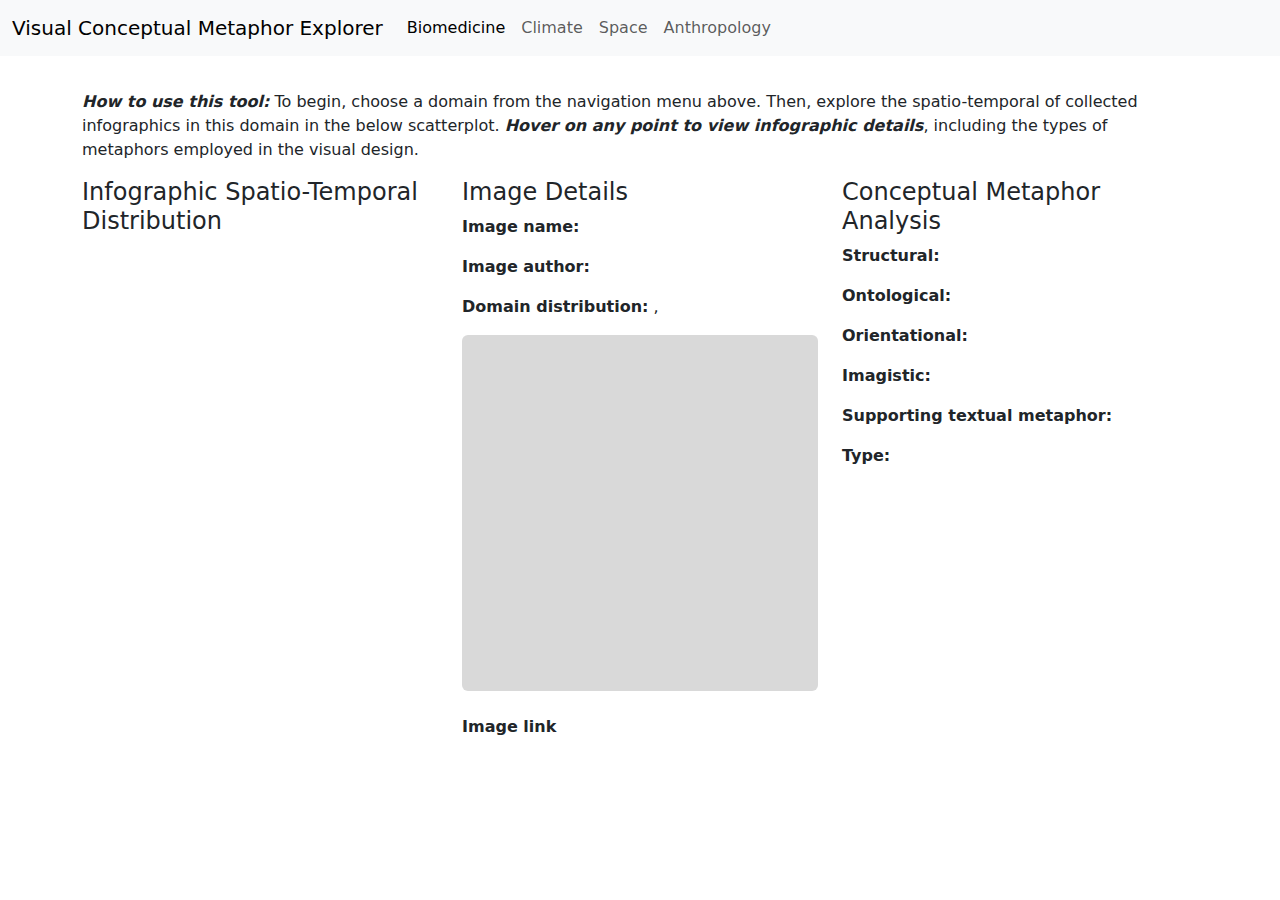
<file: exploratoryTool/index.html>
<!doctype html>
<html lang="en">
  <head>
    <meta charset="utf-8">
    <meta name="viewport" content="width=device-width, initial-scale=1">
    <title>Visual Conceptual Metaphor Explorer</title>
    <link href="https://cdn.jsdelivr.net/npm/bootstrap@5.3.3/dist/css/bootstrap.min.css" rel="stylesheet" integrity="sha384-QWTKZyjpPEjISv5WaRU9OFeRpok6YctnYmDr5pNlyT2bRjXh0JMhjY6hW+ALEwIH" crossorigin="anonymous">
    <link href="style.css" rel="stylesheet">
</head>
  <body>
    <div class="container-lg">
        <p>
            <span class="tips">How to use this tool:</span> To begin, choose a domain from the navigation menu above. 
            Then, explore the spatio-temporal of collected infographics in this domain in the below scatterplot. 
            <span class="tips">Hover on any point to view infographic details</span>, including the types of metaphors employed in the visual design. <br>
        </p>
        <!-- NAVIGATION MENU -->
        <nav class="navbar fixed-top navbar-expand-lg bg-body-tertiary">
            <div class="container-fluid">
                <a class="navbar-brand" href="#">Visual Conceptual Metaphor Explorer</a>
                <button class="navbar-toggler" type="button" data-bs-toggle="collapse" data-bs-target="#navbarSupportedContent" aria-controls="navbarSupportedContent" aria-expanded="false" aria-label="Toggle navigation">
                  <span class="navbar-toggler-icon"></span>
                </button>
                <div class="collapse navbar-collapse" id="navbarSupportedContent">
                  <ul class="navbar-nav me-auto mb-2 mb-lg-0">
                    <li class="nav-item">
                      <a class="nav-link active" id="biomed" aria-current="page" href="#">Biomedicine</a>
                    </li>
                    <li class="nav-item">
                      <a class="nav-link" id="climate" href="#">Climate</a>
                    </li>
                    <li class="nav-item">
                        <a class="nav-link" id="space" href="#">Space</a>
                    </li>
                    <li class="nav-item">
                    <a class="nav-link" id="anthro" href="#">Anthropology</a>
                    </li>

          </nav>

        <!-- SCATTERPLOT CONTEXT -->
        <div class="row">
            <div class="col-lg-4">
                <h4>Infographic Spatio-Temporal Distribution</h4>
                  <div id="scatterplot">
                    <div id="tooltip" class="tooltip">
                      <span id="values"></span>
                    </div>
                  </div>
              </div>

            <!-- IMAGE FOCUS - RIGHT SIDE OF VIEWER -->
            <div class="col-lg-4">
                <h4>Image Details</h4>
                <p>
                  <span class="emph">Image name:</span>
                  <span id="name-title"></span>
                </p>

                <p>
                  <span class="emph">Image author:</span>
                  <span id="author-title"></span>
                </p>

                <p>
                  <span class="emph">Domain distribution:</span>
                  <span id="primary-domain-title"></span>, 
                  <span id="secondary-domain-title"></span>
                </p>

                <figure class="figure">
                    <img  id="preview-img" src="images/placeholder.png" class="figure-img img-fluid rounded">
                </figure>

                <p>
                  <span class="emph">Image link</span><br>
                  <a href="" id="link-title" target="_blank" rel="noopener"></a>
                  <!-- <a id="link-title"></a> -->
                </p>
              </div>

              <div class="col-lg-4">
                  <h4>Conceptual Metaphor Analysis</h4>

                  <div id="barplot"></div>

                  <p>
                    <span class="emph">Structural:</span>
                    <span id="structural-details"></span>
                  </p>

                  <p>
                    <span class="emph">Ontological:</span>
                    <span id="ontological-details"></span>
                  </p>

                  <p>
                    <span class="emph">Orientational:</span>
                    <span id="orientational-details"></span>
                  </p>

                  <p>
                    <span class="emph">Imagistic:</span>
                    <span id="imagistic-details"></span>
                  </p>

                  <p>
                    <span class="emph">Supporting textual metaphor:</span>
                    <span id="text-support-graphical-metaphors"></span>
                  </p>

                  <p>
                    <span class="emph">Type:</span>
                    <span id="text-support-graphical-metaphors-details"></span>
                  </p>
              </div>
        </div>    
    </div>

    <script src="https://d3js.org/d3.v6.js"></script>
    <script src="./scatterplotFilter.js"></script>
    <script src="./bar.js"></script>

    <script src="https://cdn.jsdelivr.net/npm/bootstrap@5.3.3/dist/js/bootstrap.bundle.min.js" integrity="sha384-YvpcrYf0tY3lHB60NNkmXc5s9fDVZLESaAA55NDzOxhy9GkcIdslK1eN7N6jIeHz" crossorigin="anonymous"></script>
    <script src="https://cdn.jsdelivr.net/npm/@popperjs/core@2.11.8/dist/umd/popper.min.js" integrity="sha384-I7E8VVD/ismYTF4hNIPjVp/Zjvgyol6VFvRkX/vR+Vc4jQkC+hVqc2pM8ODewa9r" crossorigin="anonymous"></script>
    <script src="https://cdn.jsdelivr.net/npm/bootstrap@5.3.3/dist/js/bootstrap.min.js" integrity="sha384-0pUGZvbkm6XF6gxjEnlmuGrJXVbNuzT9qBBavbLwCsOGabYfZo0T0to5eqruptLy" crossorigin="anonymous"></script>

    <script>
      async function dataSlice(dataCSV){
        const dataset= await d3.csv(dataCSV)
        console.table(dataset[0])

        const biomedData = dataset.filter(d => {
              if (d.primary_domain == "Biomedicine"){
                return d
              }
            })
        const climateData = dataset.filter(d => {
          if (d.primary_domain == "Climate"){
            return d
          }
        })
        const spaceData = dataset.filter(d => {
              if (d.primary_domain == "Space"){
                return d
              }
            })
        const anthroData = dataset.filter(d => {
          if (d.primary_domain == "Anthropology"){
            return d
          }
        })

        //console.table(dataset[0])

        drawScatterPlot(biomedData) //initial draw
        drawBarPlot()
        
        d3.select("#biomed").on("click", function(d, i) {
            updateScatterPlot(biomedData)
          })
        d3.select("#climate").on("click", function(d, i) {
          updateScatterPlot(climateData)
          })
        d3.select("#space").on("click", function(d, i) {
            updateScatterPlot(spaceData)
          })
        d3.select("#anthro").on("click", function(d, i) {
          updateScatterPlot(anthroData)
          })
      }

      dataSlice("./data/DATABASE.csv")

    </script>

</body>
</html>
</file>
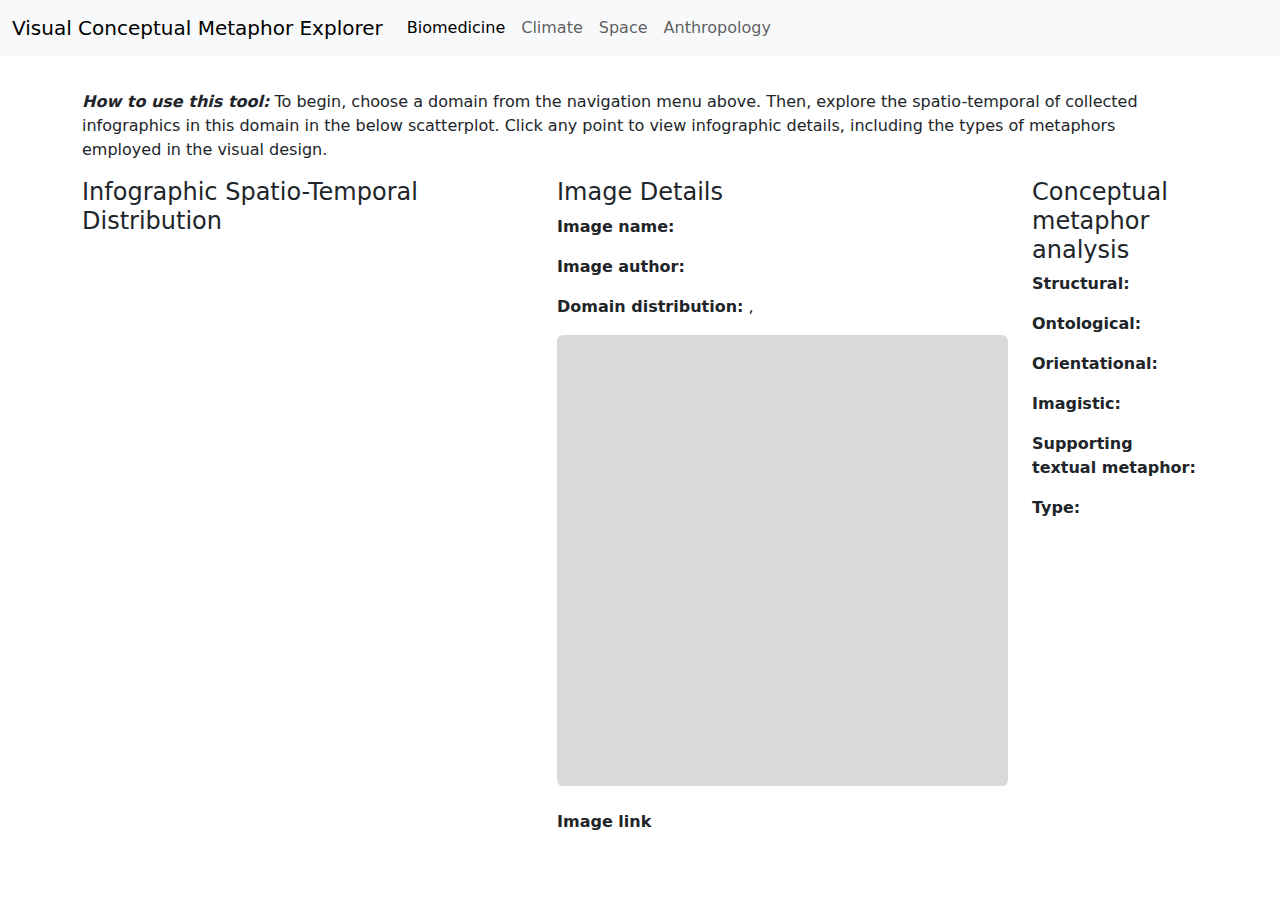
<file: exploratoryTool2/index.html>
<!doctype html>
<html lang="en">
  <head>
    <meta charset="utf-8">
    <meta name="viewport" content="width=device-width, initial-scale=1">
    <title>Bootstrap demo</title>
    <link href="https://cdn.jsdelivr.net/npm/bootstrap@5.3.3/dist/css/bootstrap.min.css" rel="stylesheet" integrity="sha384-QWTKZyjpPEjISv5WaRU9OFeRpok6YctnYmDr5pNlyT2bRjXh0JMhjY6hW+ALEwIH" crossorigin="anonymous">
    <link href="style.css" rel="stylesheet">
</head>
  <body>
    <div class="container-lg">
        <p>
            <span class="tips">How to use this tool:</span> To begin, choose a domain from the navigation menu above. 
            Then, explore the spatio-temporal of collected infographics in this domain in the below scatterplot. 
            Click any point to view infographic details, including the types of metaphors employed in the visual design. <br>
        </p>
        <!-- NAVIGATION MENU -->
        <nav class="navbar fixed-top navbar-expand-lg bg-body-tertiary">
            <div class="container-fluid">
                <a class="navbar-brand" href="#">Visual Conceptual Metaphor Explorer</a>
                <button class="navbar-toggler" type="button" data-bs-toggle="collapse" data-bs-target="#navbarSupportedContent" aria-controls="navbarSupportedContent" aria-expanded="false" aria-label="Toggle navigation">
                  <span class="navbar-toggler-icon"></span>
                </button>
                <div class="collapse navbar-collapse" id="navbarSupportedContent">
                  <ul class="navbar-nav me-auto mb-2 mb-lg-0">
                    <li class="nav-item">
                      <a class="nav-link active" id="biomed" aria-current="page" href="#">Biomedicine</a>
                    </li>
                    <li class="nav-item">
                      <a class="nav-link" id="climate" href="#">Climate</a>
                    </li>
                    <li class="nav-item">
                        <a class="nav-link" id="space" href="#">Space</a>
                    </li>
                    <li class="nav-item">
                    <a class="nav-link" id="anthro" href="#">Anthropology</a>
                    </li>

          </nav>

        <!-- SCATTERPLOT CONTEXT -->
        <div class="row">
            <div class="col-lg-5">
                <h4>Infographic Spatio-Temporal Distribution</h4>
                  <div id="scatterplot">
                    <div id="tooltip" class="tooltip">
                      <span id="values"></span>
                    </div>
                  </div>
              </div>

            <!-- IMAGE FOCUS - RIGHT SIDE OF VIEWER -->
            <div class="col-lg-5">
                <h4>Image Details</h4>
                <p>
                  <span class="emph">Image name:</span>
                  <span id="name-title"></span>
                </p>

                <p>
                  <span class="emph">Image author:</span>
                  <span id="author-title"></span>
                </p>

                <p>
                  <span class="emph">Domain distribution:</span>
                  <span id="primary-domain-title"></span>, 
                  <span id="secondary-domain-title"></span>
                </p>

                <figure class="figure">
                    <img  id="preview-img" src="images/placeholder.png" class="figure-img img-fluid rounded">
                </figure>

                <p>
                  <span class="emph">Image link</span><br>
                  <span id="link-title"></span>
                </p>
              </div>

              <div class="col-lg-2">
                  <h4>Conceptual metaphor analysis</h4>

                  <div id="piechart"></div>

                  <p>
                    <span class="emph">Structural:</span>
                    <span id="structural-details"></span>
                  </p>

                  <p>
                    <span class="emph">Ontological:</span>
                    <span id="ontological-details"></span>
                  </p>

                  <p>
                    <span class="emph">Orientational:</span>
                    <span id="orientational-details"></span>
                  </p>

                  <p>
                    <span class="emph">Imagistic:</span>
                    <span id="imagistic-details"></span>
                  </p>

                  <p>
                    <span class="emph">Supporting textual metaphor:</span>
                    <span id="text-support-graphical-metaphors"></span>
                  </p>

                  <p>
                    <span class="emph">Type:</span>
                    <span id="text-support-graphical-metaphors-details"></span>
                  </p>
              </div>
        </div>    
    </div>

    <script src="https://d3js.org/d3.v6.js"></script>
    <script src="./scatterplotFilter.js"></script>
    <script src="./pie.js"></script>

    <script src="https://cdn.jsdelivr.net/npm/bootstrap@5.3.3/dist/js/bootstrap.bundle.min.js" integrity="sha384-YvpcrYf0tY3lHB60NNkmXc5s9fDVZLESaAA55NDzOxhy9GkcIdslK1eN7N6jIeHz" crossorigin="anonymous"></script>
    <script src="https://cdn.jsdelivr.net/npm/@popperjs/core@2.11.8/dist/umd/popper.min.js" integrity="sha384-I7E8VVD/ismYTF4hNIPjVp/Zjvgyol6VFvRkX/vR+Vc4jQkC+hVqc2pM8ODewa9r" crossorigin="anonymous"></script>
    <script src="https://cdn.jsdelivr.net/npm/bootstrap@5.3.3/dist/js/bootstrap.min.js" integrity="sha384-0pUGZvbkm6XF6gxjEnlmuGrJXVbNuzT9qBBavbLwCsOGabYfZo0T0to5eqruptLy" crossorigin="anonymous"></script>

    <script>
      async function dataSlice(dataCSV){
        const dataset= await d3.csv(dataCSV)
        console.table(dataset[0])

        const biomedData = dataset.filter(d => {
              if (d.primary_domain == "Biomedicine"){
                return d
              }
            })
        const climateData = dataset.filter(d => {
          if (d.primary_domain == "Climate"){
            return d
          }
        })
        const spaceData = dataset.filter(d => {
              if (d.primary_domain == "Space"){
                return d
              }
            })
        const anthroData = dataset.filter(d => {
          if (d.primary_domain == "Anthropology"){
            return d
          }
        })

        console.table(dataset[0])

        drawScatterPlot(biomedData) //initial draw
        
        d3.select("#biomed").on("click", function(d, i) {
            updateScatterPlot(biomedData)
          })
        d3.select("#climate").on("click", function(d, i) {
          updateScatterPlot(climateData)
          })
        d3.select("#space").on("click", function(d, i) {
            updateScatterPlot(spaceData)
          })
        d3.select("#anthro").on("click", function(d, i) {
          updateScatterPlot(anthroData)
          })
      }

      dataSlice("./data/DATABASE_LG_reqs_HH_pass2.csv")

      

      // initialized view 
      // drawScatterPlot("./data/biomed/biomed.csv");

      // // view selection updates 
      // d3.select("#biomed").on("click", function(d, i) {
      //     // clearVis();
      //     updateScatterPlot("./data/biomed/biomed.csv");
      //     //drawPieChart("./data/biomed/biomed.csv");
      //   });

      //   d3.select("#climate").on("click", function(d, i) {
      //     // clearVis();
      //     updateScatterPlot("./data/climate/climate.csv");
          
      //   });

      //   d3.select("#space").on("click", function(d, i) {
      //     // clearVis();
      //     updateScatterPlot("./data/space/space.csv");
      //   });
      //   d3.select("#anthro").on("click", function(d, i) {
      //     // clearVis();
      //     updateScatterPlot("./data/anthro/anthro.csv");
      //   });

        </script>

</body>
</html>
</file>
<file: exploratoryTool/style.css>
body { 
    padding: 90px 30px 0px 30px; 
}



/* rect:hover {
    fill: #019488;
    stroke: #019488;
    stroke-width: 4px;
}  */

#img-container {
    max-height: 70%;
}

#pie-container {
    max-height: 30%;
}

#scatterplot svg {
    width: 100%;
    height: 100%;
    /* overflow: visible; */
    /* position: relative; */
}

#piechart svg {
    width: 100%;
    height: 100%;
    /* overflow: visible; */
}

.tips {
    font-weight: bold;
    font-style: oblique;
}

.emph {
    font-weight: bold;
}

/* DOMAIN COLORS  */
.biomed {
    background-color: #019488;
}

.climate {
    background-color: #3fccbf;
}

.space {
    background-color: #7accc4
}

.anthro {
    background-color: #a7c7c4
}

.tooltip {
    /* opacity: 0; */
    position: absolute;
    top: -15px;
    padding: 0.6em 1em;
    background: #fff;
    text-align: center;
    border: 0.5px solid #bbbbbb;
    transition: all 0.1s ease-out;
}
</file>
<file: exploratoryTool2/style.css>
body { 
    padding: 90px 30px 0px 30px; 
}

/* circle:hover {
    fill: #019488;
    stroke: #019488;
    stroke-width: 4px;
} */

#img-container {
    max-height: 70%;
}

#pie-container {
    max-height: 30%;
}

#scatterplot svg {
    width: 100%;
    height: 100%;
    /* overflow: visible; */
    /* position: relative; */
}

#piechart svg {
    width: 100%;
    height: 100%;
    /* overflow: visible; */
}

.tips {
    font-weight: bold;
    font-style: oblique;
}

.emph {
    font-weight: bold;
}

/* DOMAIN COLORS  */
.biomed {
    background-color: #019488;
}

.climate {
    background-color: #3fccbf;
}

.space {
    background-color: #7accc4
}

.anthro {
    background-color: #a7c7c4
}

.tooltip {
    /* opacity: 0; */
    position: absolute;
    top: -15px;
    padding: 0.6em 1em;
    background: #fff;
    text-align: center;
    border: 0.5px solid #bbbbbb;
    transition: all 0.1s ease-out;
}
</file>
